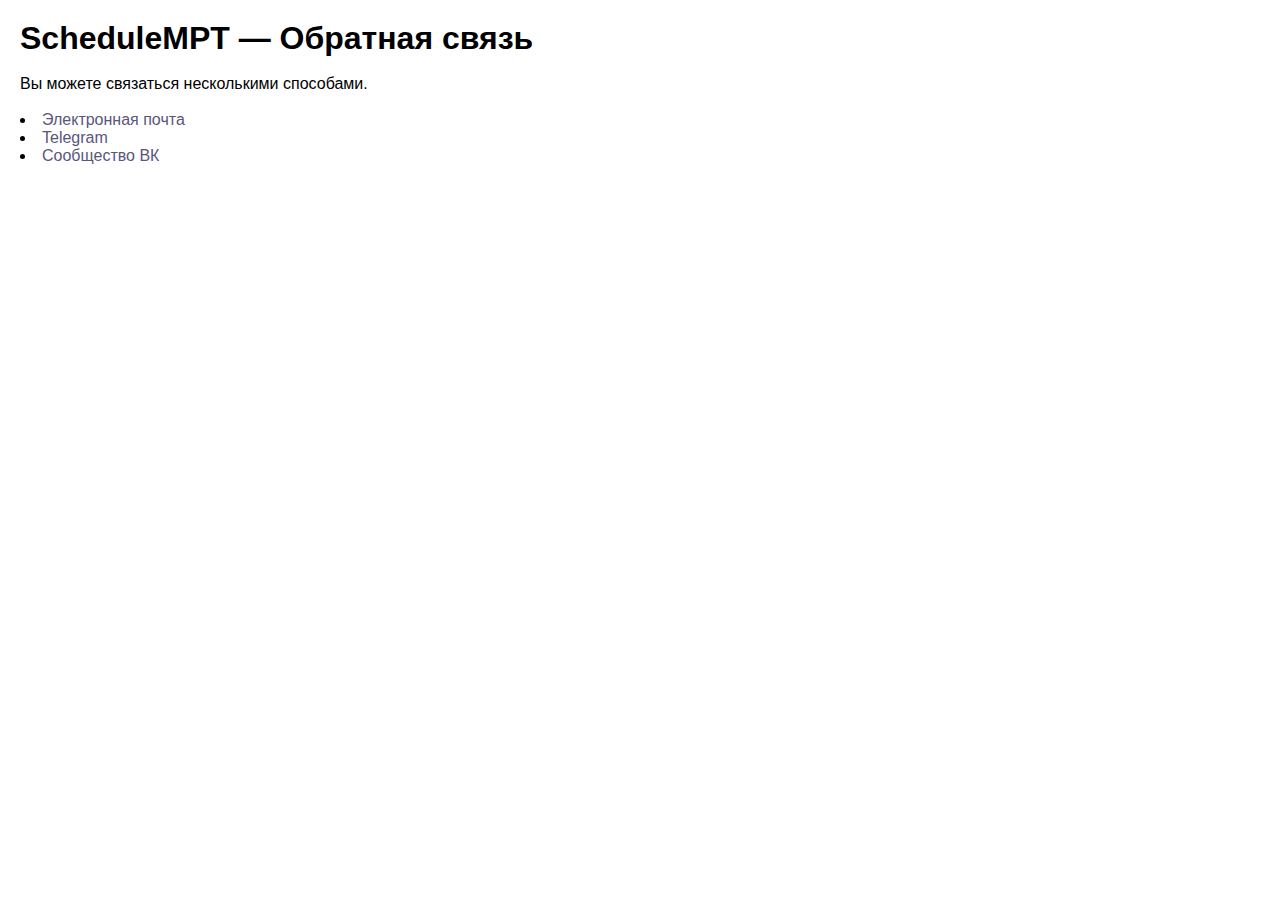
<file: feedback/index.html>
<!DOCTYPE html>
<html lang="ru" dir="ltr">
<head>
    <meta charset="UTF-8">
    <meta name="viewport" content="width=device-width, initial-scale=1, viewport-fit=cover">
    <meta name="apple-itunes-app" content="app-id=1585504895">
    <meta name="apple-mobile-web-app-capable" content="yes">
    <title>ScheduleMPT — Обратная связь</title>
    <link rel="stylesheet" href="/main.css">
    <link rel="icon" type="image/png" href="/icon-196.png">
    <link rel="apple-touch-icon" href="/icon-196.png">
</head>
<body>
    <main>
        <h1>ScheduleMPT — Обратная связь</h1>
        <br>
        <p>Вы можете связаться несколькими способами.</p>
        <br>
        <ul>
            <li><a href="mailto:usernameisboris@gmail.com?subject=ScheduleMPT">Электронная почта</a></li>
            <li><a href="https://t.me/usernameisboris" target="_blank">Telegram</a></li>
            <li><a href="https://vk.com/schedulempt" target="_blank">Сообщество ВК</a></li>
        </ul>
    </main>
</body>
</html>
</file>
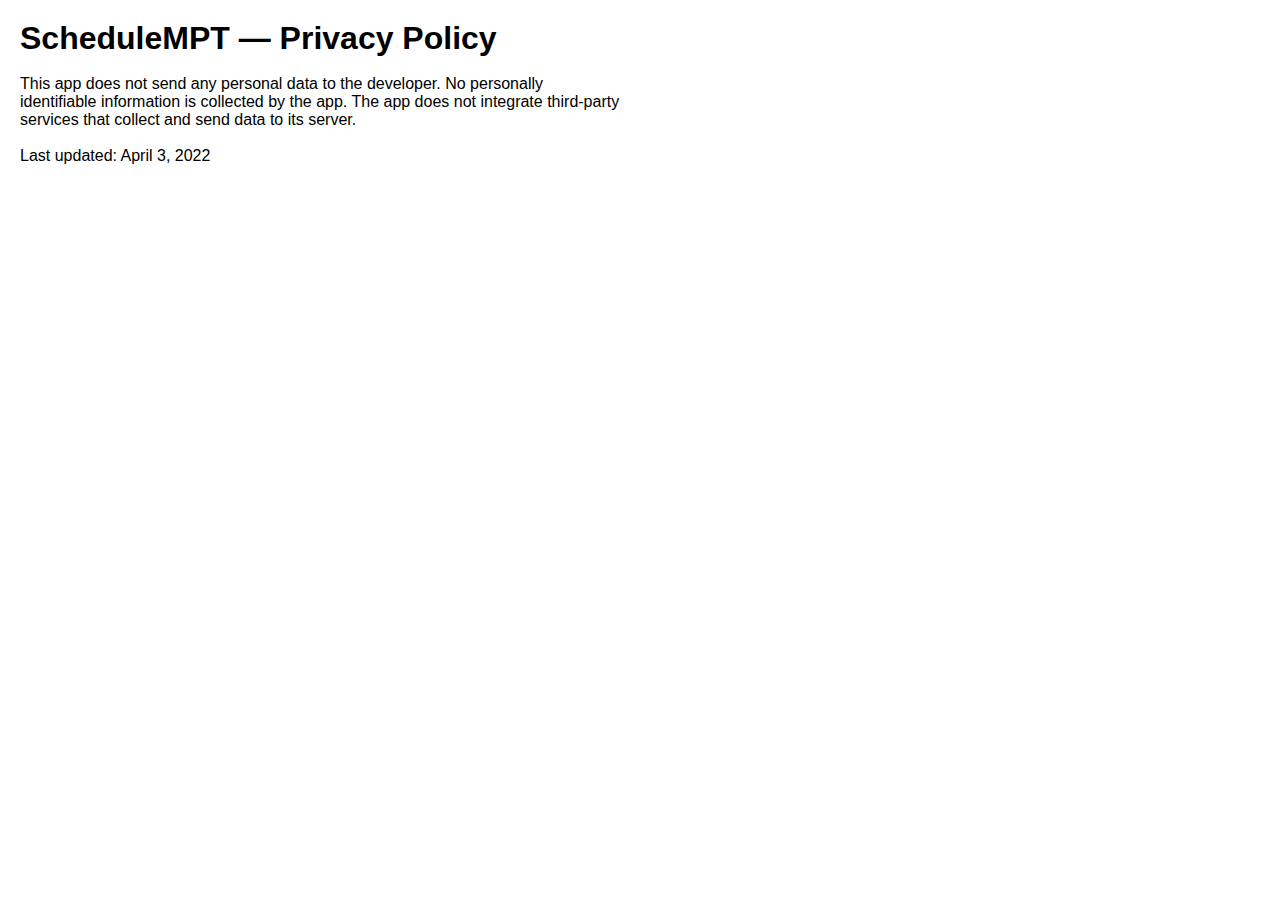
<file: privacy/index.html>
<!DOCTYPE html>
<html lang="en" dir="ltr">
<head>
    <meta charset="UTF-8">
    <meta name="viewport" content="width=device-width, initial-scale=1, viewport-fit=cover">
    <meta name="apple-itunes-app" content="app-id=1585504895">
    <meta name="apple-mobile-web-app-capable" content="yes">
    <title>ScheduleMPT — Privacy Policy</title>
    <link rel="stylesheet" href="/main.css">
    <link rel="icon" type="image/png" href="/icon-196.png">
    <link rel="apple-touch-icon" href="/icon-196.png">
</head>
<body>
    <main>
        <h1>ScheduleMPT — Privacy Policy</h1>
        <br>
        <p>
            This app does not send any personal data to the developer. No personally identifiable information is collected by the app. The app does not integrate third-party services that collect and send data to its server.
        </p>
        <br>
        <p>Last updated: April 3, 2022</p>
    </main>
</body>
</html>
</file>
<file: main.css>
* {
    margin: 0;
    padding: 0;
    font-family: -apple-system, BlinkMacSystemFont, 'Segoe UI', Roboto, Oxygen, Ubuntu, Cantarell, 'Open Sans', 'Helvetica Neue', sans-serif;
}

main {
    max-width: 600px;
    margin: 20px;
}

/* List */
ul {
    list-style: inside;
}

li > a {
    text-decoration: none;
    color: #5A567B;
}

li > a:hover {
    opacity: 0.8;
}

li > a:active {
    opacity: 0.6;
}

/* Pseudo */
::selection {
    color: white;
    background-color: #5A567B;
}

/* --- Dark Mode --- */
@media (prefers-color-scheme: dark) {
    body {
        color: white;
        background-color: black;
    }

    li > a {
        color: #cec3d2;
    }

    ::selection {
        background-color: #cec3d2;
    }
}
</file>
